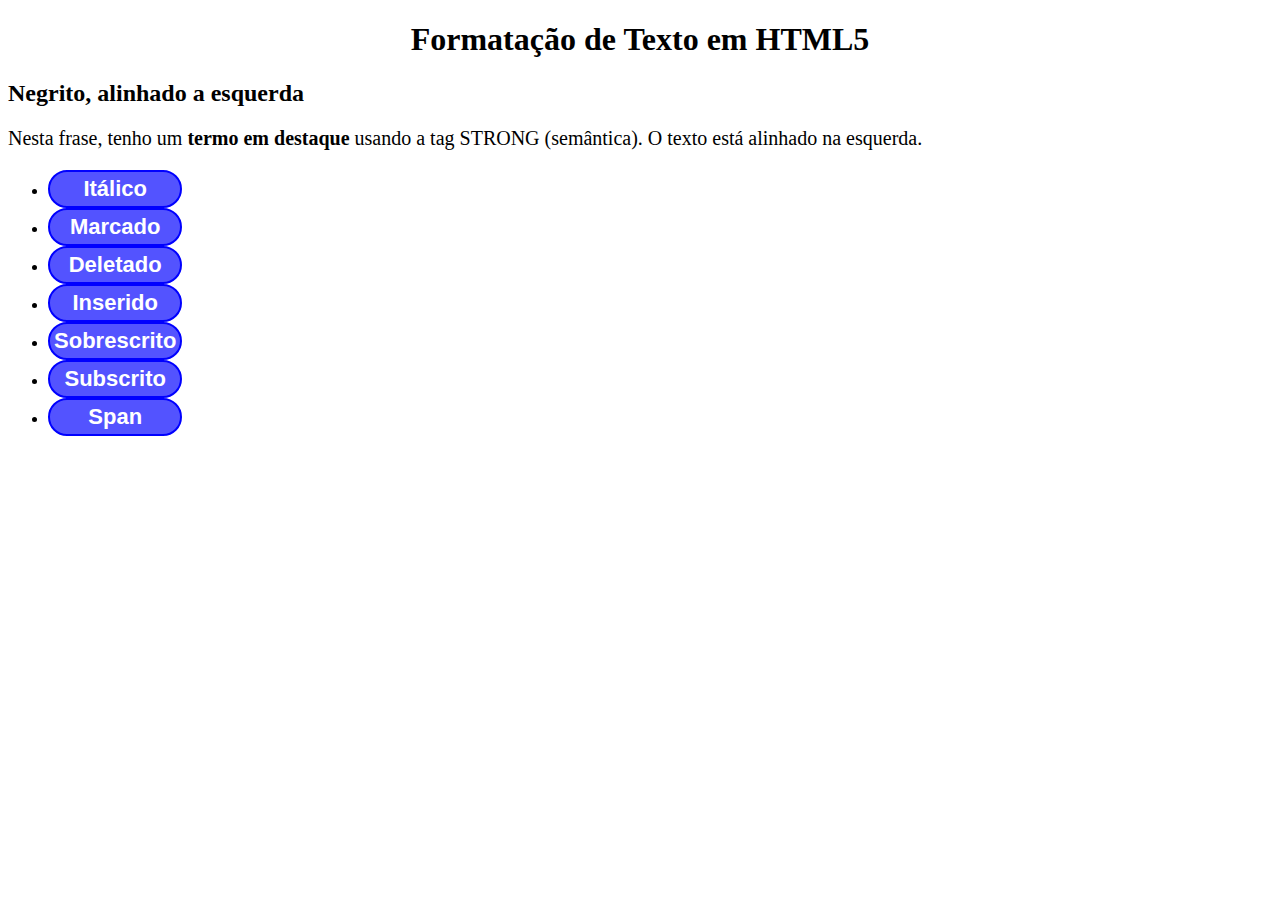
<file: formatando-texto/index.html>
<!DOCTYPE html>
<html lang="pt-br">
<head>
    <meta charset="UTF-8">
    <meta http-equiv="X-UA-Compatible" content="IE=edge">
    <meta name="viewport" content="width=device-width, initial-scale=1.0">
    <title>Negrito, alinhado a esquerda</title>
    <link rel="shortcut icon" href="favicon.ico" type="image/x-icon">
    <link rel="stylesheet" href="style.css">
</head>
<body>
    <h1>Formatação de Texto em HTML5</h1>

    <h2>Negrito, alinhado a esquerda</h2>
    <p>Nesta frase, tenho um <strong>termo em destaque</strong> usando a tag STRONG (semântica). O texto está alinhado na esquerda.</p>

    <ul>
        <li><a href="italico.html" rel="next"><div>Itálico</div></a></li>
        <li><a href="texto-marcado.html" rel="next"><div>Marcado</div></a></li>
        <li><a href="texto-deletado.html" rel="next"><div>Deletado</div></a></li>
        <li><a href="texto-inserido.html" rel="next"><div>Inserido</div></a></li>
        <li><a href="texto-sobrescrito.html" rel="next"><div>Sobrescrito</div></a></li>
        <li><a href="texto-subscrito.html" rel="next"><div>Subscrito</div></a></li>
        <li><a href="span.html" rel="next"><div>Span</div></a></li>
    </ul>
</body>
</html>
</file>
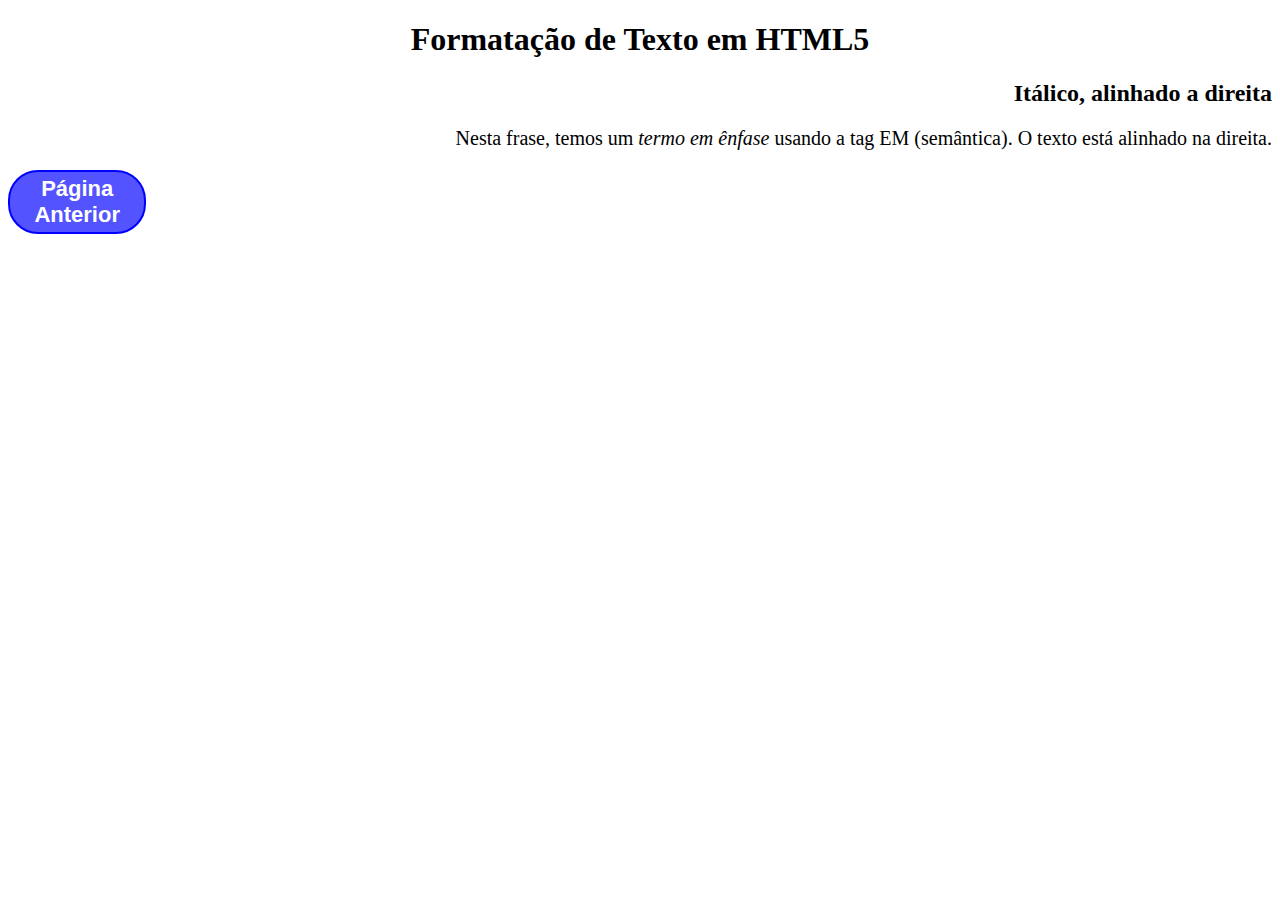
<file: formatando-texto/italico.html>
<!DOCTYPE html>
<html lang="en">
<head>
    <meta charset="UTF-8">
    <meta http-equiv="X-UA-Compatible" content="IE=edge">
    <meta name="viewport" content="width=device-width, initial-scale=1.0">
    <title>Itálico, alinhado a direita</title>
    <link rel="shortcut icon" href="favicon.ico" type="image/x-icon">
    <link rel="stylesheet" href="style.css">
    <style>
        h2, p {
            text-align: right;
        }
    </style>
</head>
<body>
    <h1>Formatação de Texto em HTML5</h1>
    <h2>Itálico, alinhado a direita</h2>
    <p>Nesta frase, temos um <em>termo em ênfase</em> usando a tag EM (semântica). O texto está alinhado na direita.</p>

    <a href="index.html" rel="prev"><div>Página Anterior</div></a>
</body>
</html>
</file>
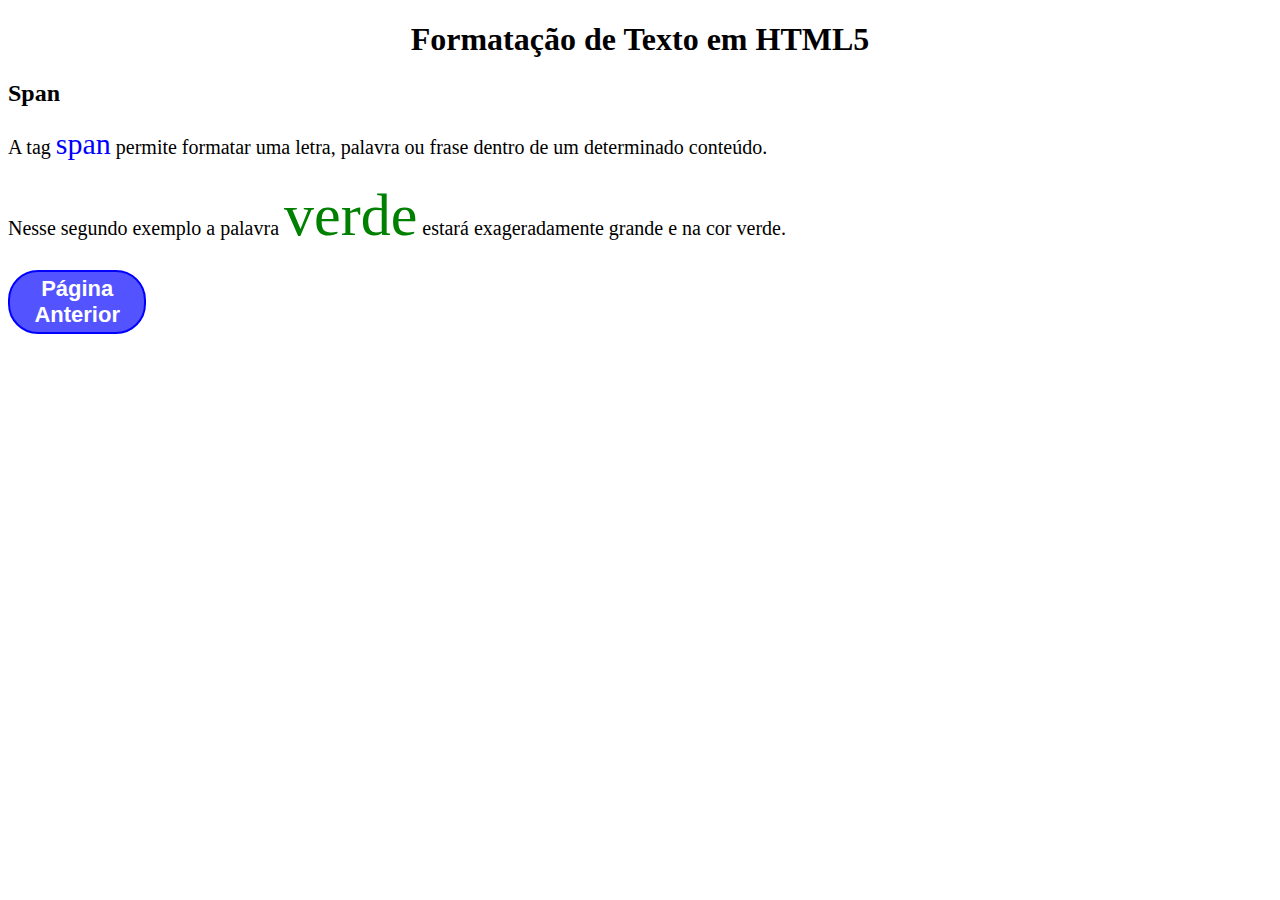
<file: formatando-texto/span.html>
<!DOCTYPE html>
<html lang="pt-br">
<head>
    <meta charset="UTF-8">
    <meta http-equiv="X-UA-Compatible" content="IE=edge">
    <meta name="viewport" content="width=device-width, initial-scale=1.0">
    <link rel="shortcut icon" href="favicon.ico" type="image/x-icon">
    <link rel="stylesheet" href="style.css">
    <title>Span</title>
</head>
<body>
    <h1>Formatação de Texto em HTML5</h1>
    <h2>Span</h2>
    <p>A tag <span style="color: blue; font-size: 30px;">span</span> permite formatar uma letra, palavra ou frase dentro de um determinado conteúdo.</p>
    <p>Nesse segundo exemplo a palavra <span style="font-size: 60px; color: green;">verde</span> estará exageradamente grande e na cor verde.</p>

    <a href="index.html" rel="prev"><div>Página Anterior</div></a>
</body>
</html>
</file>
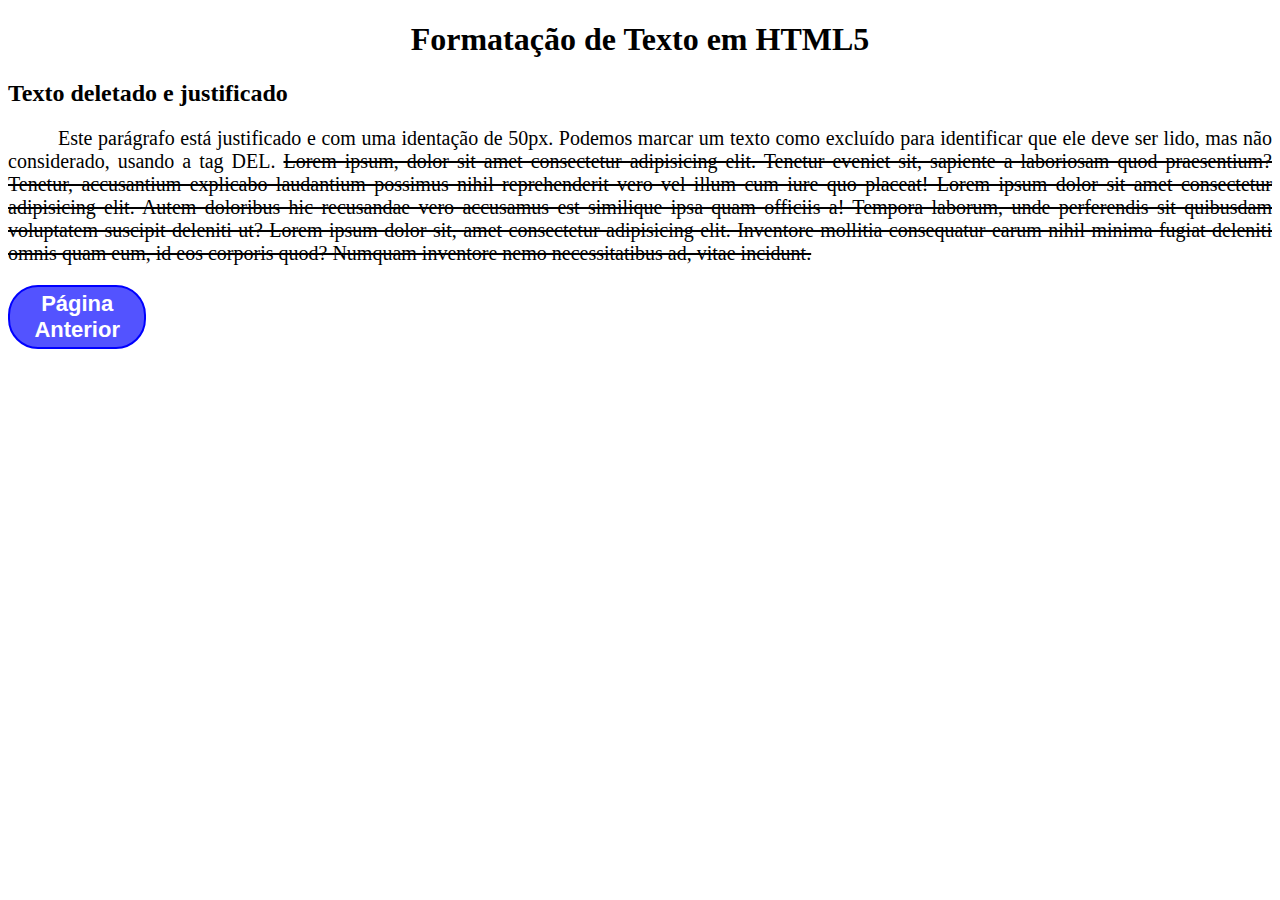
<file: formatando-texto/texto-deletado.html>
<!DOCTYPE html>
<html lang="en">
<head>
    <meta charset="UTF-8">
    <meta http-equiv="X-UA-Compatible" content="IE=edge">
    <meta name="viewport" content="width=device-width, initial-scale=1.0">
    <title>Texto deletado</title>
    <link rel="shortcut icon" href="favicon.ico" type="image/x-icon">
    <link rel="stylesheet" href="style.css">
    <style>
        p {
            text-align: justify;
            text-indent: 50px;
        }
    </style>
</head>
<body>
    <h1>Formatação de Texto em HTML5</h1>

    <h2>Texto deletado e justificado</h2>
    <p>Este parágrafo está justificado e com uma identação de 50px. Podemos marcar um texto como excluído para identificar que ele deve ser lido, mas não considerado, usando a tag DEL. <del>Lorem ipsum, dolor sit amet consectetur adipisicing elit. Tenetur eveniet sit, sapiente a laboriosam quod praesentium? Tenetur, accusantium explicabo laudantium possimus nihil reprehenderit vero vel illum cum iure quo placeat! Lorem ipsum dolor sit amet consectetur adipisicing elit. Autem doloribus hic recusandae vero accusamus est similique ipsa quam officiis a! Tempora laborum, unde perferendis sit quibusdam voluptatem suscipit deleniti ut? Lorem ipsum dolor sit, amet consectetur adipisicing elit. Inventore mollitia consequatur earum nihil minima fugiat deleniti omnis quam eum, id eos corporis quod? Numquam inventore nemo necessitatibus ad, vitae incidunt. </del></p>

    <a href="index.html" rel="prev"><div>Página Anterior</div></a>
</body>
</html>
</file>
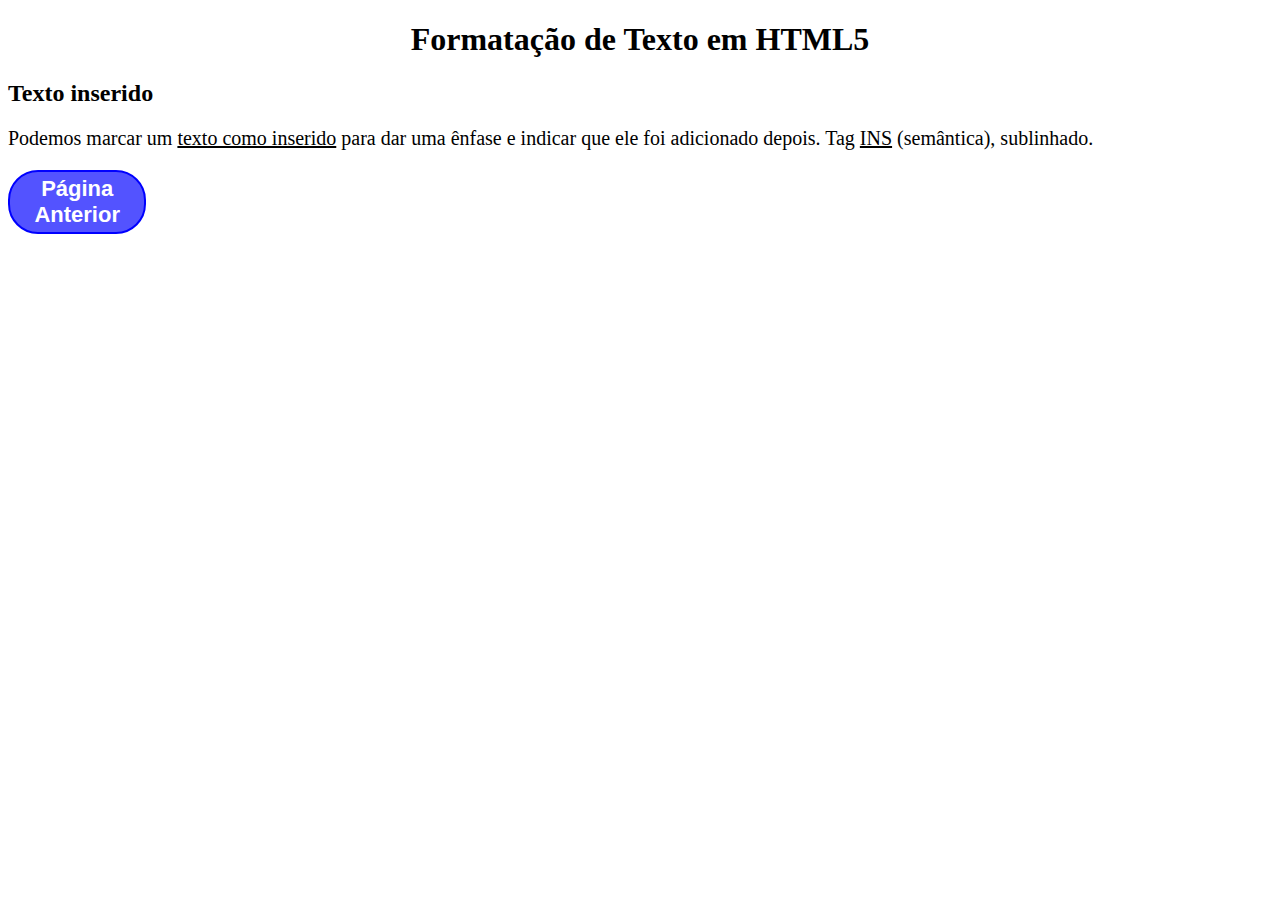
<file: formatando-texto/texto-inserido.html>
<!DOCTYPE html>
<html lang="en">
<head>
    <meta charset="UTF-8">
    <meta http-equiv="X-UA-Compatible" content="IE=edge">
    <meta name="viewport" content="width=device-width, initial-scale=1.0">
    <title>Texto inserido</title>
    <link rel="shortcut icon" href="favicon.ico" type="image/x-icon">
    <link rel="stylesheet" href="style.css">
</head>
<body>
    <h1>Formatação de Texto em HTML5</h1>

    <h2>Texto inserido</h2>
    <p>Podemos marcar um <ins>texto como inserido</ins> para dar uma ênfase e indicar que ele foi adicionado depois. Tag <ins>INS</ins> (semântica), sublinhado.</p>

    <a href="index.html" rel="prev"><div>Página Anterior</div></a>
</body>
</html>
</file>
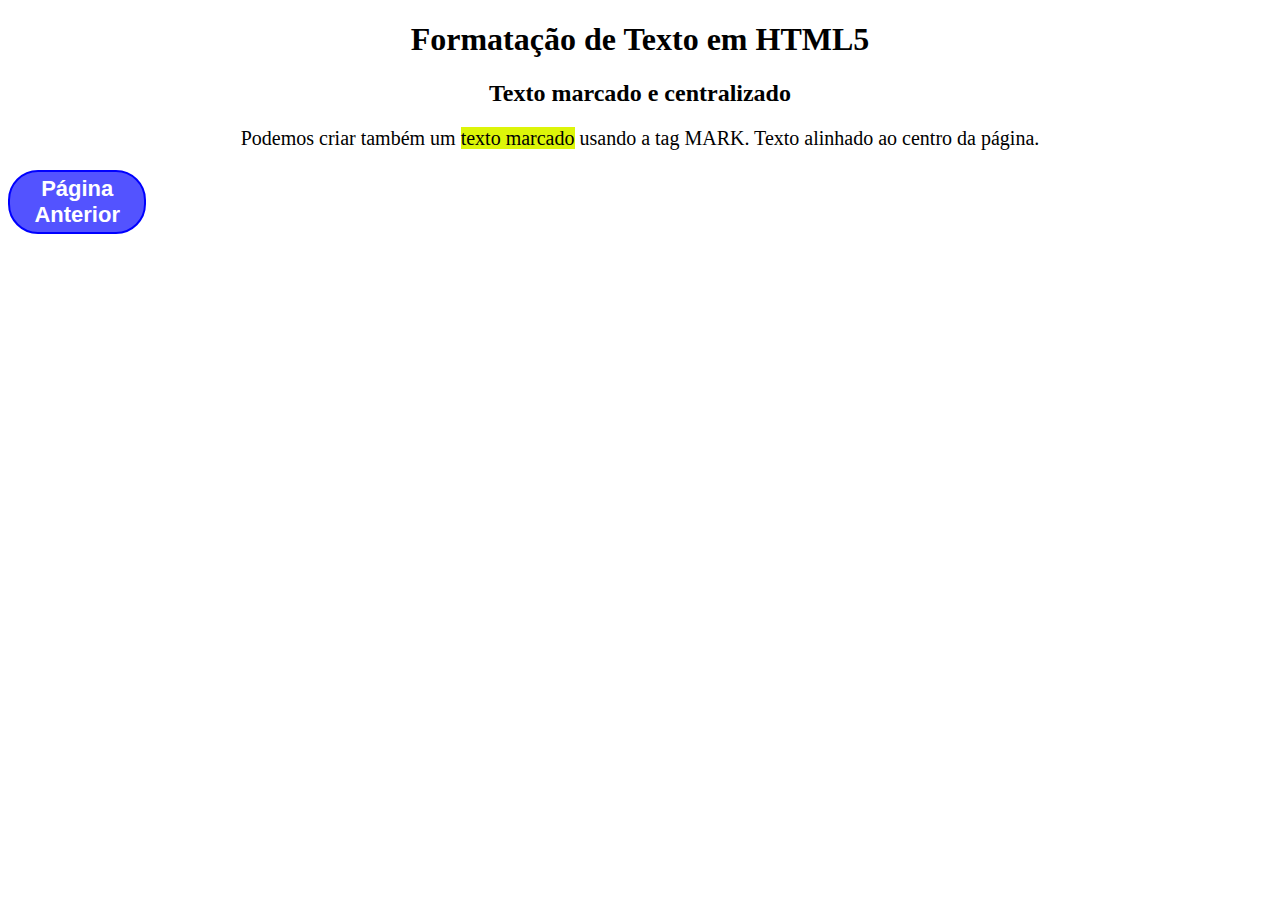
<file: formatando-texto/texto-marcado.html>
<!DOCTYPE html>
<html lang="en">
<head>
    <meta charset="UTF-8">
    <meta http-equiv="X-UA-Compatible" content="IE=edge">
    <meta name="viewport" content="width=device-width, initial-scale=1.0">
    <title>Texto marcado</title>
    <link rel="shortcut icon" href="favicon.ico" type="image/x-icon">
    <link rel="stylesheet" href="style.css">
    <style>
        h2, p {
            text-align: center;
        }
    </style>
</head>
<body>
    <h1>Formatação de Texto em HTML5</h1>

    <h2>Texto marcado e centralizado</h2>
    <p>Podemos criar também um <mark style="background-color: rgb(221, 245, 9);">texto marcado</mark> usando a tag MARK. Texto alinhado ao centro da página.</p>

    <a href="index.html" rel="prev"><div>Página Anterior</div></a>
</body>
</html>
</file>
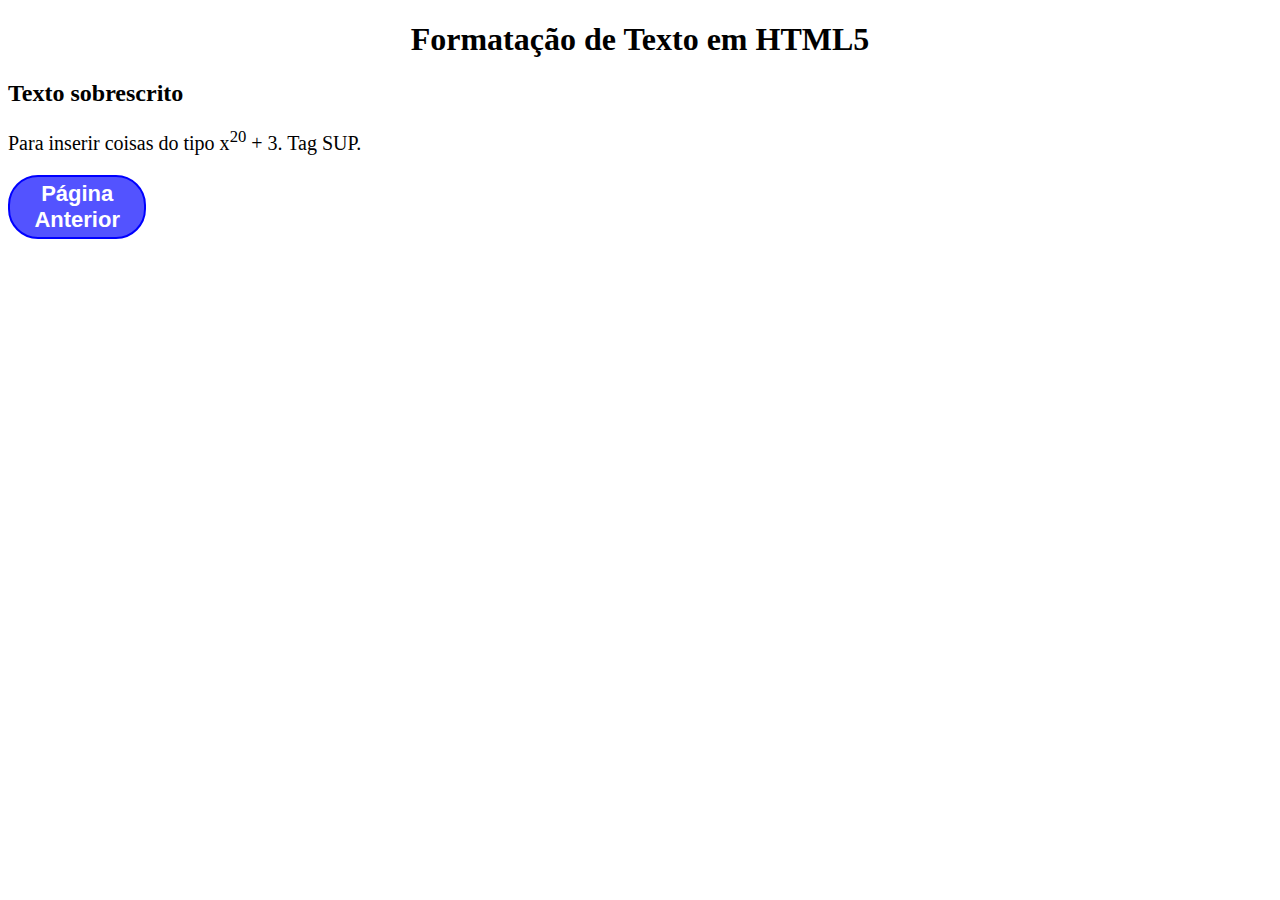
<file: formatando-texto/texto-sobrescrito.html>
<!DOCTYPE html>
<html lang="en">
<head>
    <meta charset="UTF-8">
    <meta http-equiv="X-UA-Compatible" content="IE=edge">
    <meta name="viewport" content="width=device-width, initial-scale=1.0">
    <title>Texto sobrescrito</title>
    <link rel="shortcut icon" href="favicon.ico" type="image/x-icon">
    <link rel="stylesheet" href="style.css">
</head>
<body>
    <h1>Formatação de Texto em HTML5</h1>

    <h2>Texto sobrescrito</h2>
    <p>Para inserir coisas do tipo x<sup>20</sup> + 3. Tag SUP.</p>

    <a href="index.html" rel="prev"><div>Página Anterior</div></a>
</body>
</html>
</file>
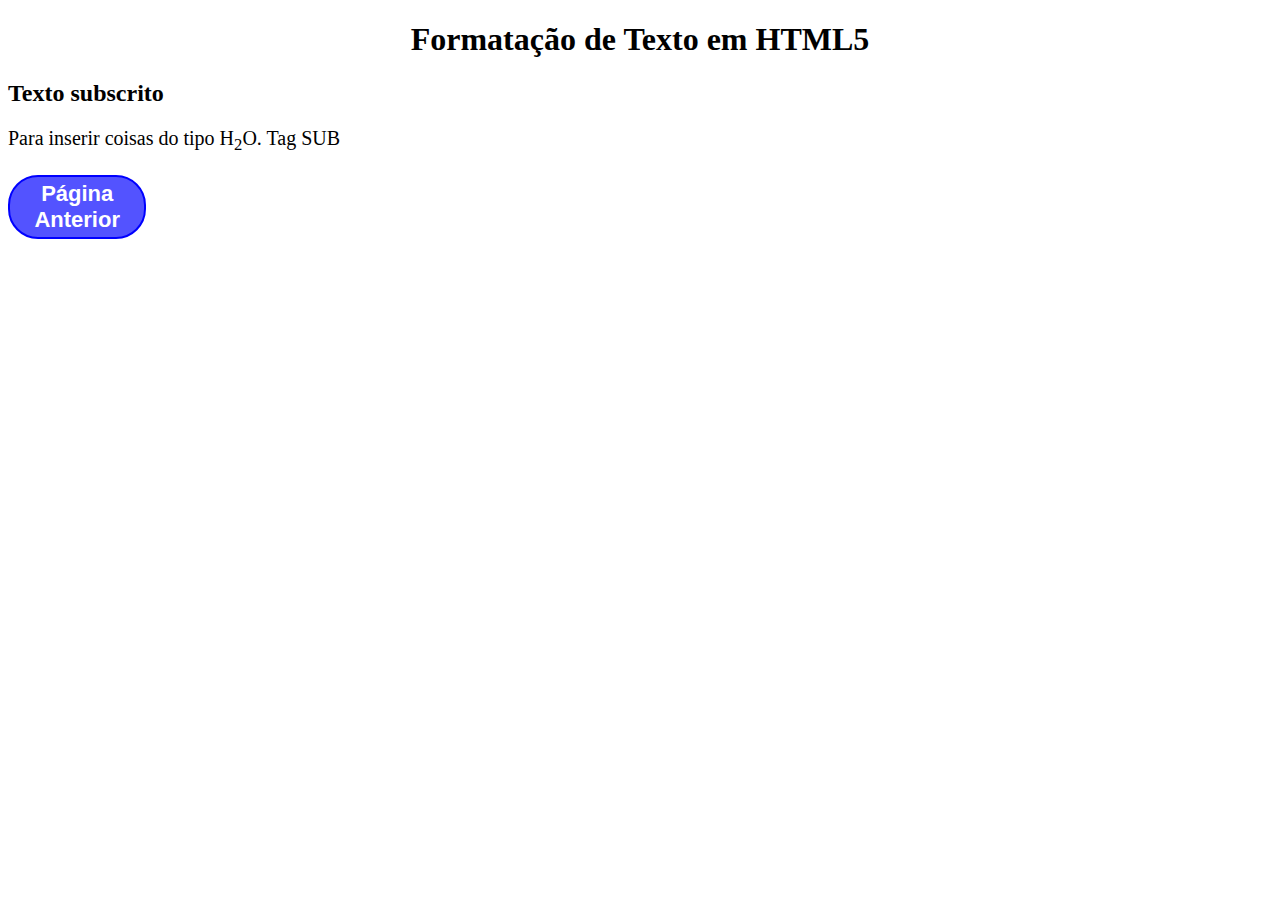
<file: formatando-texto/texto-subscrito.html>
<!DOCTYPE html>
<html lang="en">
<head>
    <meta charset="UTF-8">
    <meta http-equiv="X-UA-Compatible" content="IE=edge">
    <meta name="viewport" content="width=device-width, initial-scale=1.0">
    <title>Texto subscrito</title>
    <link rel="shortcut icon" href="favicon.ico" type="image/x-icon">
    <link rel="stylesheet" href="style.css">
</head>
<body>
    <h1>Formatação de Texto em HTML5</h1>

    <h2>Texto subscrito</h2>
    <p>Para inserir coisas do tipo H<sub>2</sub>O. Tag SUB</p>

    <a href="index.html" rel="prev"><div>Página Anterior</div></a>
</body>
</html>
</file>
<file: formatando-texto/style.css>
@charset "UTF-8";

h1 {
    text-align: center;
}

p {
    font-size: 20px;
    font-family: Georgia, 'Times New Roman', Times, serif;
}

a {
    text-decoration: none;
    color: white;
    font-size: 22px;
    font-family: 'Franklin Gothic Medium', 'Arial Narrow', Arial, sans-serif;
    text-align: center;
    font-weight: 900;
}

div {
    background-color: hsla(240, 100%, 50%, 0.675);
    border: 2px solid blue;
    border-radius: 30px;
    width: 10%;
    padding: 4px;
}
</file>
